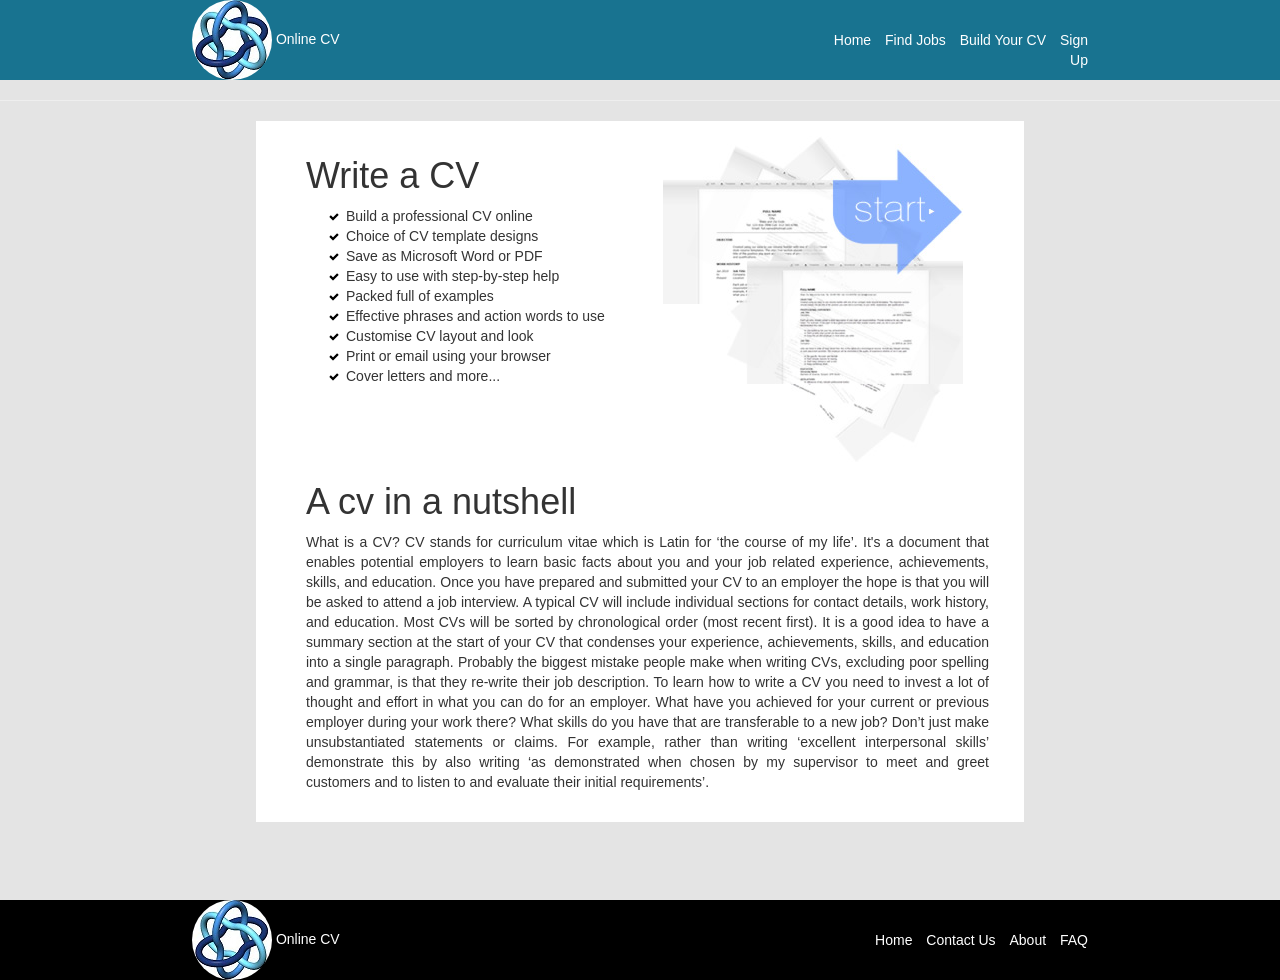
<file: OnlineCV/Documents/WireframeDiagram/index.html>
<!DOCTYPE html>
<html>
<head>
	<title>Online CV</title>
	<link rel="stylesheet" type="text/css" href="css/bootstrap.min.css">
	<link rel="stylesheet" type="text/css" href="css/style.css">
</head>
<body>
		<div class="page-wrapper">
			<div class="header">
				<div class="row">
					<div class="col-md-3">
						<a href="index.html"><img class="img-responsive img-circle logo" src="image/logo.jpg"></a>
						<span>Online CV</span>
					</div>
					<div class="col-md-4 col-md-offset-5 menubar">
						<a href="index.html">Home</a>
						<a href="findjobs.html">Find Jobs</a>
						<a href="cvbuilder.html">Build Your CV</a>
						<a href="signup.html">Sign Up</a>
					</div>
				</div>
			</div>
			<hr></hr>
			<div class="content">
				<div class="row">
					<div class="col-md-6">
						<h1>Write a CV</h1>
						<ul>
							<li>Build a professional CV online</li>
							<li>Choice of CV template designs</li>
							<li>Save as Microsoft Word or PDF</li>
							<li>Easy to use with step-by-step help</li>
							<li>Packed full of examples </li>
							<li>Effective phrases and action words to use</li>
							<li>Customise CV layout and look</li>
							<li>Print or email using your browser</li>
							<li>Cover letters and more...</li>
						</ul>
					</div>

					<div class="col-md-6">
						<a href="#">
							<a href="index.html"><img class="img-responsive" alt="Getstarted" src="image/getstarted.jpg"></a>
						</a>
					</div>
				</div>
				<h1>A cv in a nutshell</h1>
				<p>What is a CV? CV stands for curriculum vitae which is Latin for ‘the course of my life’. It's a document that enables potential employers to learn basic facts about you and your job related experience, achievements, skills, and education. Once you have prepared and submitted your CV to an employer the hope is that you will be asked to attend a job interview.
				A typical CV will include individual sections for contact details, work history, and education. Most CVs will be sorted by chronological order (most recent first). It is a good idea to have a summary section at the start of your CV that condenses your experience, achievements, skills, and education into a single paragraph.

				Probably the biggest mistake people make when writing CVs, excluding poor spelling and grammar, is that they re-write their job description. To learn how to write a CV you need to invest a lot of thought and effort in what you can do for an employer.
				What have you achieved for your current or previous employer during your work there? What skills do you have that are transferable to a new job? Don’t just make unsubstantiated statements or claims. For example, rather than writing ‘excellent interpersonal skills’ demonstrate this by also writing ‘as demonstrated when chosen by my supervisor to meet and greet customers and to listen to and evaluate their initial requirements’.

				</p>
			</div>

			<div class="footer">
				<div class="row">
					<div class="col-md-3">
						<a href="index.html"><img class="img-responsive img-circle logo" src="image/logo.jpg"></a>
						<span>Online CV</span>
					</div>
					<div class="col-md-4 col-md-offset-5 menubar">
						<a href="index.html">Home</a>
						<a href="javascript:void(0)">Contact Us</a>
						<a href="javascript:void(0)">About</a>
						<a href="javascript:void(0)">FAQ</a>
					</div>
				</div>
			</div>
		</div>
</body>
</html>
</file>
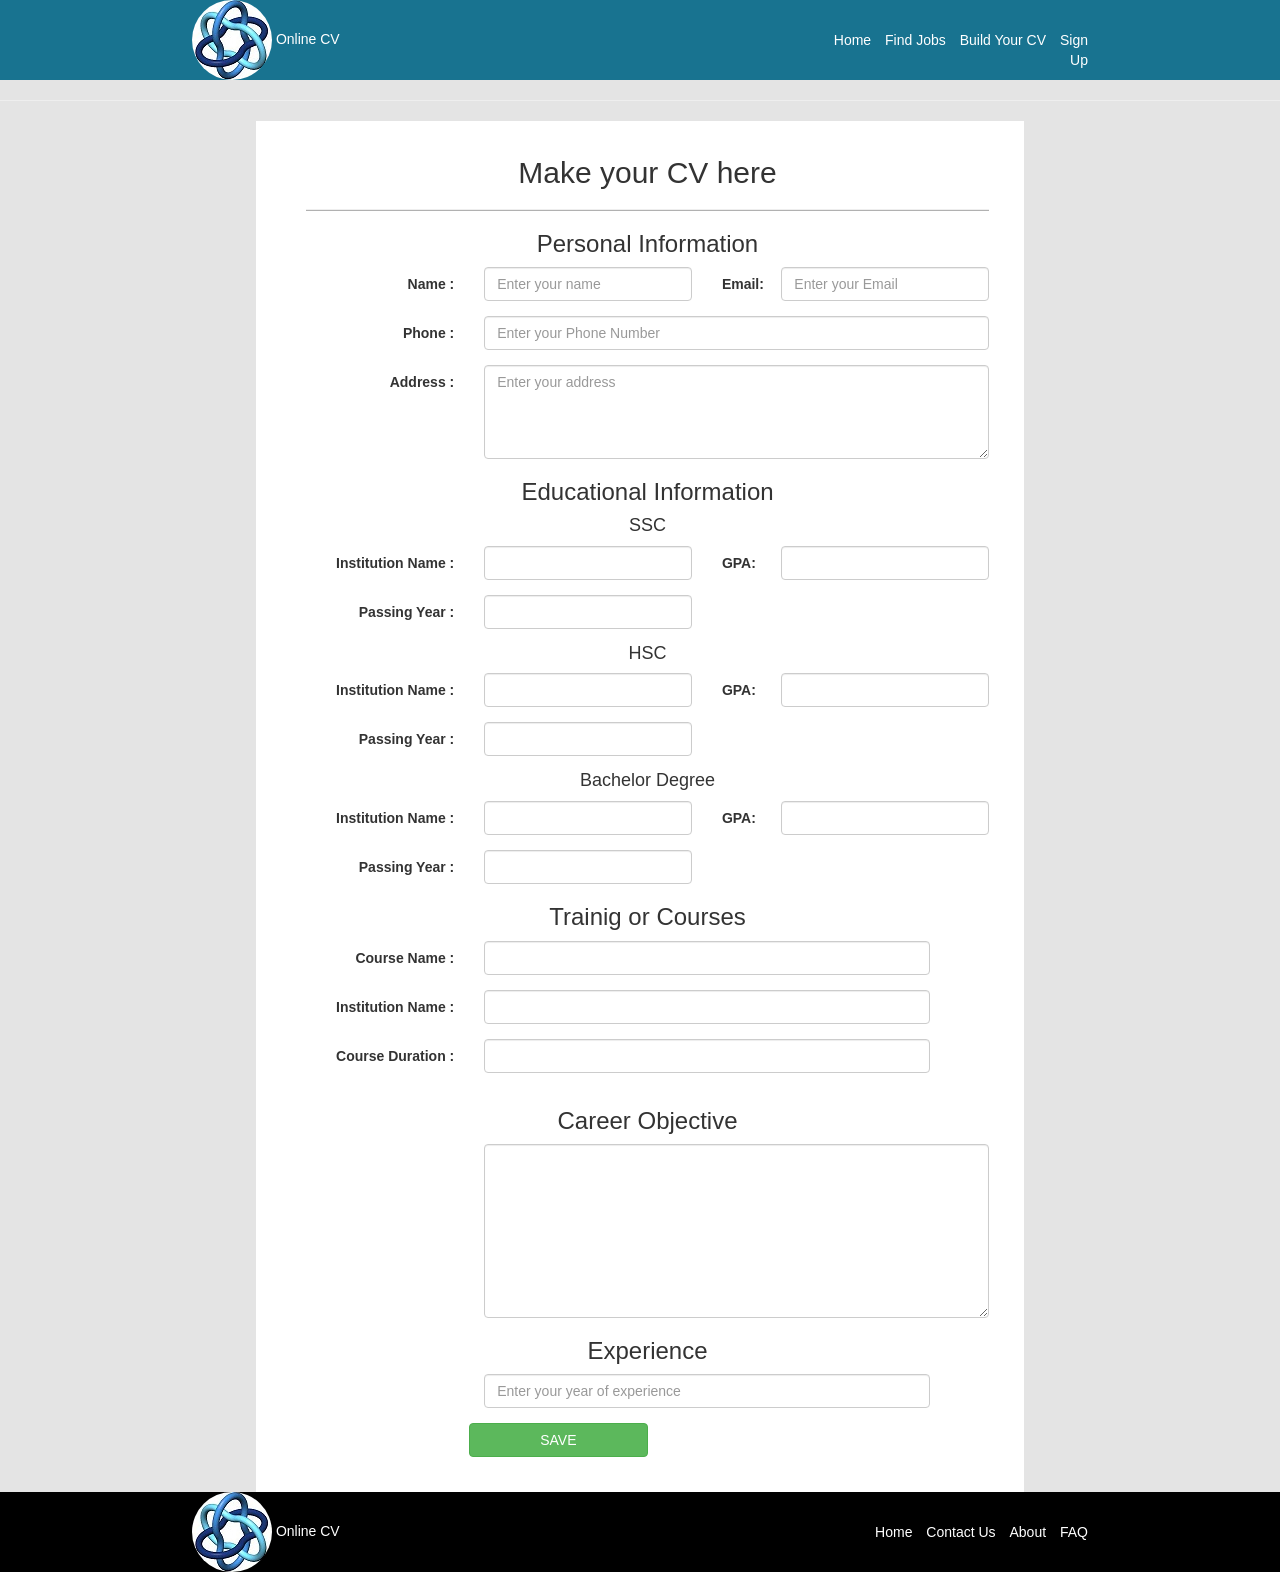
<file: OnlineCV/Documents/WireframeDiagram/cvbuilder.html>
<!DOCTYPE html>
<html>
<head>
	<title>Online CV</title>
	<link rel="stylesheet" type="text/css" href="css/bootstrap.min.css">
	<link rel="stylesheet" type="text/css" href="css/style.css">
</head>
<body>
		<div class="page-wrapper">
			<div class="header">
				<div class="row">
					<div class="col-md-3">
						<a href="index.html"><img class="img-responsive img-circle logo" src="image/logo.jpg"></a>
						<span>Online CV</span>
					</div>
					<div class="col-md-4 col-md-offset-5 menubar">
						<a href="index.html">Home</a>
						<a href="findjobs.html">Find Jobs</a>
						<a href="cvbuilder.html">Build Your CV</a>
						<a href="signup.html">Sign Up</a>
					</div>
				</div>
			</div>
			<hr></hr>
			<div class="cv-builder-content">
				<h2 class='text-center'>Make your CV here</h2>
				<hr>
				<form class="form-horizontal">

					<h3 class='text-center'>Personal Information</h3>
					<div class="form-group">
						<label class="control-label col-md-2 col-md-offset-1" for="name">Name :</label>
		    			<div class="col-md-4">
		      				<input type="text" class="form-control" id="name" placeholder="Enter your name">
		    			</div>

		    			<label class="control-label col-md-1" for="email">Email:</label>
		    			<div class="col-md-4">
		      				<input type="text" class="form-control" id="email" placeholder="Enter your Email">
		    			</div>
					</div>


					<div class="form-group">
						<label class="control-label col-md-3" for="phone">Phone :</label>
		    			<div class="col-md-9">
		      				<input type="text" class="form-control" id="phone" placeholder="Enter your Phone Number">
		    			</div>
					</div>


					<div class="form-group">
						<label class="control-label col-md-3" for="address">Address :</label>
		    			<div class="col-md-9">
		      				<textarea rows='4' class="form-control" id="address" placeholder="Enter your address"></textarea>
		    			</div>
					</div>

					<h3 class='text-center'>Educational Information</h3>
					<h4 class='text-center'>SSC</h4>
					<div class="form-group border-box">
						<label class="control-label col-md-3" for="ssc-instituton-name">Institution Name :</label>
		    			<div class="col-md-4">
		      				<input type="text" class="form-control" id="ssc-instituton-name">
		    			</div>

		    			<label class="control-label col-md-1" for="ssc-gpa">GPA:</label>
		    			<div class="col-md-4">
		      				<input type="number" class="form-control" id="ssc-gpa">
		    			</div>
		    		</div>

					<div class="form-group border-box">
		    			<label class="control-label col-md-3" for="ssc-passing-year">Passing Year :</label>
		    			<div class="col-md-4">
		      				<input type="number" class="form-control" id="ssc-passing-year">
		    			</div>
					</div>


					<h4 class='text-center'>HSC</h4>
					<div class="form-group border-box">
						<label class="control-label col-md-3" for="hsc-instituton-name">Institution Name :</label>
		    			<div class="col-md-4">
		      				<input type="text" class="form-control" id="hsc-instituton-name">
		    			</div>

		    			<label class="control-label col-md-1" for="hsc-gpa">GPA:</label>
		    			<div class="col-md-4">
		      				<input type="number" class="form-control" id="hsc-gpa">
		    			</div>
		    		</div>

					<div class="form-group border-box">
		    			<label class="control-label col-md-3" for="hsc-passing-year">Passing Year :</label>
		    			<div class="col-md-4">
		      				<input type="number" class="form-control" id="hsc-passing-year">
		    			</div>
					</div>

					<h4 class='text-center'>Bachelor Degree</h4>
					<div class="form-group border-box">
						<label class="control-label col-md-3" for="bsc-instituton-name">Institution Name :</label>
		    			<div class="col-md-4">
		      				<input type="text" class="form-control" id="bsc-instituton-name">
		    			</div>

		    			<label class="control-label col-md-1" for="bsc-gpa">GPA:</label>
		    			<div class="col-md-4">
		      				<input type="number" class="form-control" id="bsc-gpa">
		    			</div>
		    		</div>

					<div class="form-group border-box">
		    			<label class="control-label col-md-3" for="bsc-passing-year">Passing Year :</label>
		    			<div class="col-md-4">
		      				<input type="number" class="form-control" id="bsc-passing-year">
		    			</div>
					</div>


					<h3 class='text-center'>Trainig or Courses</h3>
					<div class="form-group border-box">
		    			<label class="control-label col-md-3" for="course-name">Course Name :</label>
		    			<div class="col-md-8">
		      				<input type="text" class="form-control" id="course-name">
		    			</div>
		    		</div>

		    		<div class="form-group border-box">
		    			<label class="control-label col-md-3" for="training-instituton-name">Institution Name :</label>
		    			<div class="col-md-8">
		      				<input type="text" class="form-control" id="training-instituton-name">
		    			</div>
					</div>

					<div class="form-group border-box">
		    			<label class="control-label col-md-3" for="course-duration">Course Duration :</label>
		    			<div class="col-md-8">
		      				<input type="number" class="form-control" id="course-duration">
		    			</div>
					</div>

					<div class="form-group">
						<h3 class='text-center'>Career Objective</h3>
		    			<div class="col-md-9 col-md-offset-3">
		      				<textarea rows='8' class="form-control" id="objective"></textarea>
		    			</div>
					</div>
					<h3 class='text-center'>Experience</h3>
					<div class="form-group border-box">
		    			<div class="col-md-8 col-md-offset-3">
		      				<input type="text" class="form-control" id="duration" placeholder="Enter your year of experience">
		    			</div>
					</div>

					<div class="form-group">
						<button class="btn btn-success col-md-3 col-md-offset-3">SAVE</button>
					</div>
				</form>	
				
			</div>

			<div class="footer">
				<div class="row">
					<div class="col-md-3">
						<a href="index.html"><img class="img-responsive img-circle logo" src="image/logo.jpg"></a>
						<span>Online CV</span>
					</div>
					<div class="col-md-4 col-md-offset-5 menubar">
						<a href="index.html">Home</a>
						<a href="javascript:void(0)">Contact Us</a>
						<a href="javascript:void(0)">About</a>
						<a href="javascript:void(0)">FAQ</a>
					</div>
				</div>
			</div>
		</div>
</body>
</html>
</file>
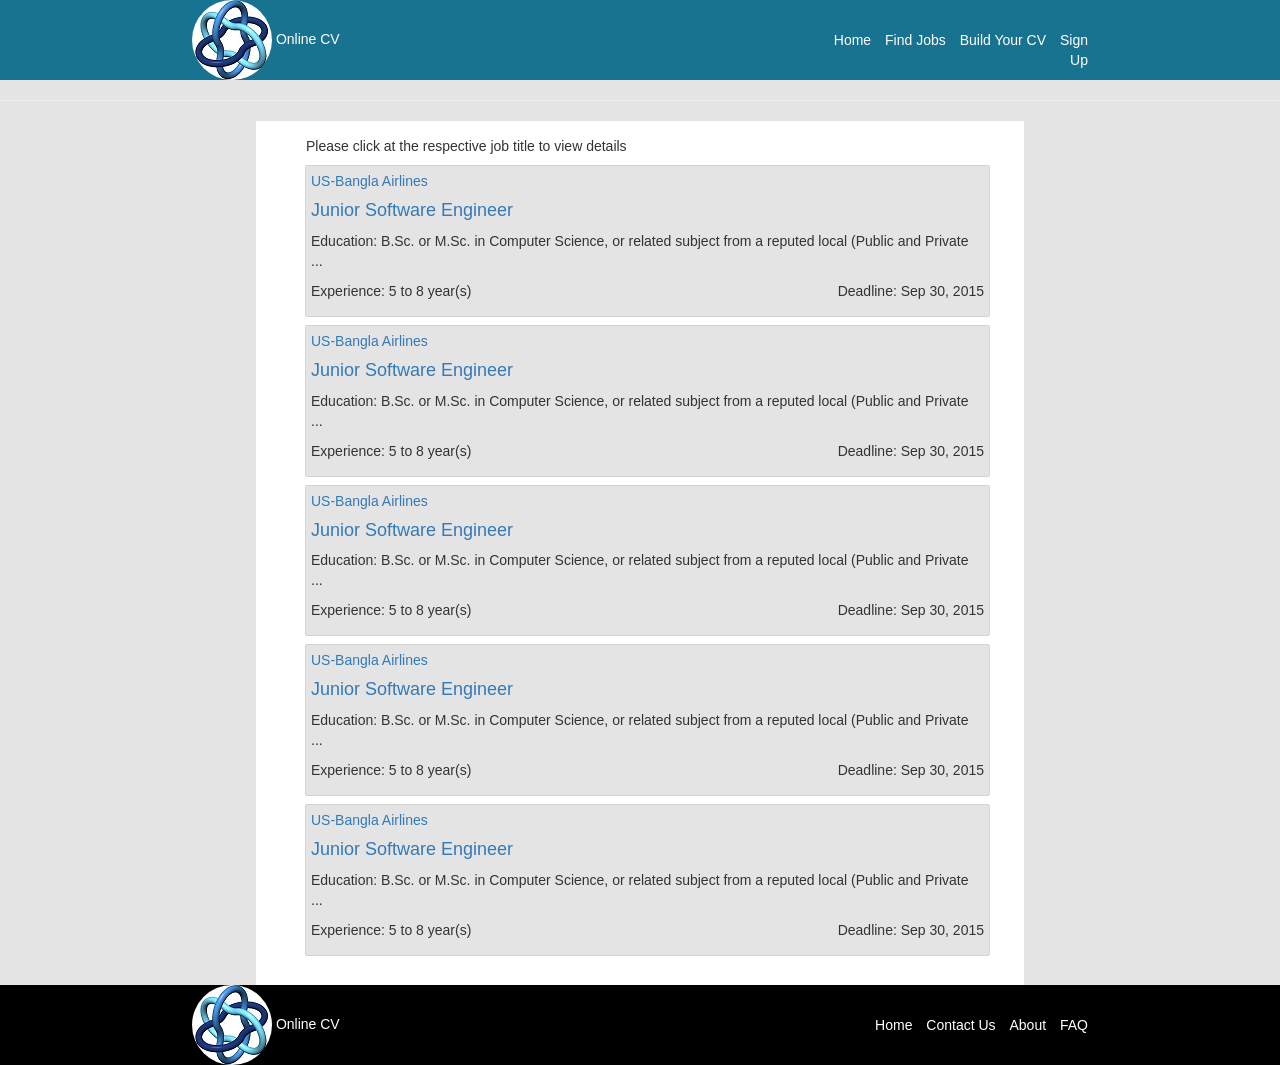
<file: OnlineCV/Documents/WireframeDiagram/findjobs.html>
<!DOCTYPE html>
<html>
<head>
	<title>Online CV</title>
	<link rel="stylesheet" type="text/css" href="css/bootstrap.min.css">
	<link rel="stylesheet" type="text/css" href="css/style.css">
</head>
<body>
		<div class="page-wrapper">
			<div class="header">
				<div class="row">
					<div class="col-md-3">
						<a href="index.html"><img class="img-responsive img-circle logo" src="image/logo.jpg"></a>
						<span>Online CV</span>
					</div>
					<div class="col-md-4 col-md-offset-5 menubar">
						<a href="index.html">Home</a>
						<a href="findjobs.html">Find Jobs</a>
						<a href="cvbuilder.html">Build Your CV</a>
						<a href="signup.html">Sign Up</a>
					</div>
				</div>
			</div>
			<hr></hr>
			<div class="find-jobs-content">
				<p>Please click at the respective job title to view details</p>
				<a class="job-content" href="#">
					<div class="job-content-box">

						<p class="company-name">US-Bangla Airlines</p>
						<a href="#"><h3 class="job-title"> Junior Software Engineer</h3></a>
						<p class="min-education">Education: B.Sc. or M.Sc. in Computer Science, or related subject from a reputed local (Public and Private ... </p>
						<p class="job-experience">Experience: 5 to 8 year(s)	<span class="application-deadline">Deadline: Sep 30, 2015</span></p>
					</div>
				</a>

				<a class="job-content" href="#">
					<div class="job-content-box">

						<p class="company-name">US-Bangla Airlines</p>
						<a href="#"><h3 class="job-title"> Junior Software Engineer</h3></a>
						<p class="min-education">Education: B.Sc. or M.Sc. in Computer Science, or related subject from a reputed local (Public and Private ... </p>
						<p class="job-experience">Experience: 5 to 8 year(s)	<span class="application-deadline">Deadline: Sep 30, 2015</span></p>
					</div>
				</a>

				<a class="job-content" href="#">
					<div class="job-content-box">

						<p class="company-name">US-Bangla Airlines</p>
						<a href="#"><h3 class="job-title"> Junior Software Engineer</h3></a>
						<p class="min-education">Education: B.Sc. or M.Sc. in Computer Science, or related subject from a reputed local (Public and Private ... </p>
						<p class="job-experience">Experience: 5 to 8 year(s)	<span class="application-deadline">Deadline: Sep 30, 2015</span></p>
					</div>
				</a>

				<a class="job-content" href="#">
					<div class="job-content-box">

						<p class="company-name">US-Bangla Airlines</p>
						<a href="#"><h3 class="job-title"> Junior Software Engineer</h3></a>
						<p class="min-education">Education: B.Sc. or M.Sc. in Computer Science, or related subject from a reputed local (Public and Private ... </p>
						<p class="job-experience">Experience: 5 to 8 year(s)	<span class="application-deadline">Deadline: Sep 30, 2015</span></p>
					</div>
				</a>

				<a class="job-content" href="#">
					<div class="job-content-box">

						<p class="company-name">US-Bangla Airlines</p>
						<a href="#"><h3 class="job-title"> Junior Software Engineer</h3></a>
						<p class="min-education">Education: B.Sc. or M.Sc. in Computer Science, or related subject from a reputed local (Public and Private ... </p>
						<p class="job-experience">Experience: 5 to 8 year(s)	<span class="application-deadline">Deadline: Sep 30, 2015</span></p>
					</div>
				</a>

			</div>

			<div class="footer">
				<div class="row">
					<div class="col-md-3">
						<a href="index.html"><img class="img-responsive img-circle logo" src="image/logo.jpg"></a>
						<span>Online CV</span>
					</div>
					<div class="col-md-4 col-md-offset-5 menubar">
						<a href="index.html">Home</a>
						<a href="javascript:void(0)">Contact Us</a>
						<a href="javascript:void(0)">About</a>
						<a href="javascript:void(0)">FAQ</a>
					</div>
				</div>
			</div>
		</div>
</body>
</html>
</file>
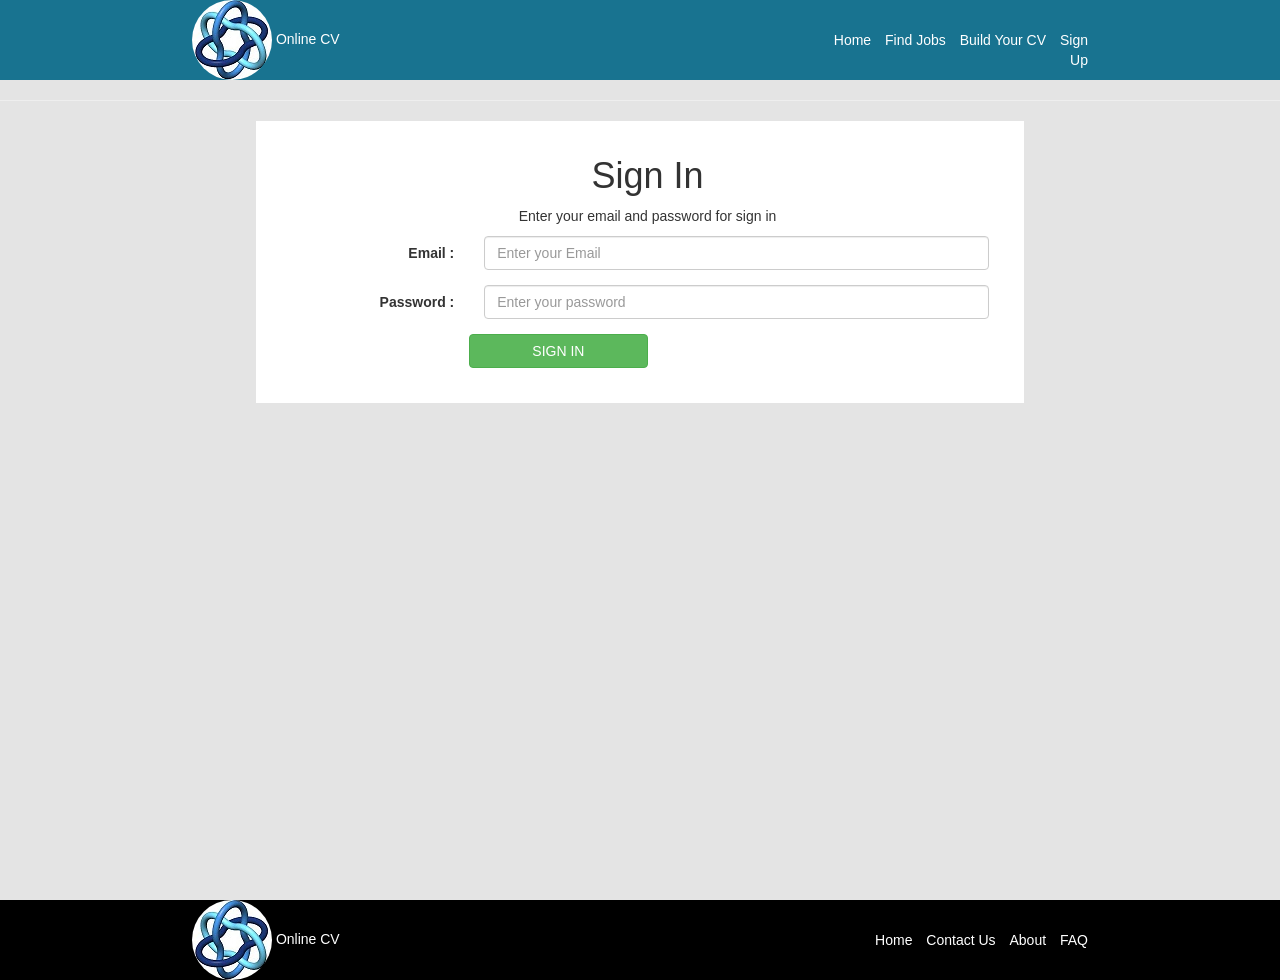
<file: OnlineCV/Documents/WireframeDiagram/signin.html>
<!DOCTYPE html>
<html>
<head>
	<title>Online CV</title>
	<link rel="stylesheet" type="text/css" href="css/bootstrap.min.css">
	<link rel="stylesheet" type="text/css" href="css/style.css">
</head>
<body>
		<div class="page-wrapper">
			<div class="header">
				<div class="row">
					<div class="col-md-3">
						<a href="index.html"><img class="img-responsive img-circle logo" src="image/logo.jpg"></a>
						<span>Online CV</span>
					</div>
					<div class="col-md-4 col-md-offset-5 menubar">
						<a href="index.html">Home</a>
						<a href="findjobs.html">Find Jobs</a>
						<a href="cvbuilder.html">Build Your CV</a>
						<a href="signup.html">Sign Up</a>
					</div>
				</div>
			</div>
			<hr></hr>
			<div class="sign-up-content">
				<h1>Sign In</h1>
				<p class="text-center">Enter your email and password for sign in</p>
				<form class="form-horizontal">
					
					<div class="form-group">
						<label class="control-label col-md-3" for="email">Email :</label>
		    			<div class="col-md-9">
		      				<input type="email" class="form-control" id="email" placeholder="Enter your Email">
		    			</div>
					</div>

					<div class="form-group">
						<label class="control-label col-md-3" for="password">Password :</label>
		    			<div class="col-md-9">
		      				<input type="password" class="form-control" id="password" placeholder="Enter your password">
		    			</div>
					</div>

					<div class="form-group">
						<button class="btn btn-success col-md-3 col-md-offset-3">SIGN IN</button>
					</div>

					

				</form>
			</div>

			<div class="footer">
				<div class="row">
					<div class="col-md-3">
						<a href="index.html"><img class="img-responsive img-circle logo" src="image/logo.jpg"></a>
						<span>Online CV</span>
					</div>
					<div class="col-md-4 col-md-offset-5 menubar">
						<a href="index.html">Home</a>
						<a href="javascript:void(0)">Contact Us</a>
						<a href="javascript:void(0)">About</a>
						<a href="javascript:void(0)">FAQ</a>
					</div>
				</div>
			</div>
		</div>
</body>
</html>
</file>
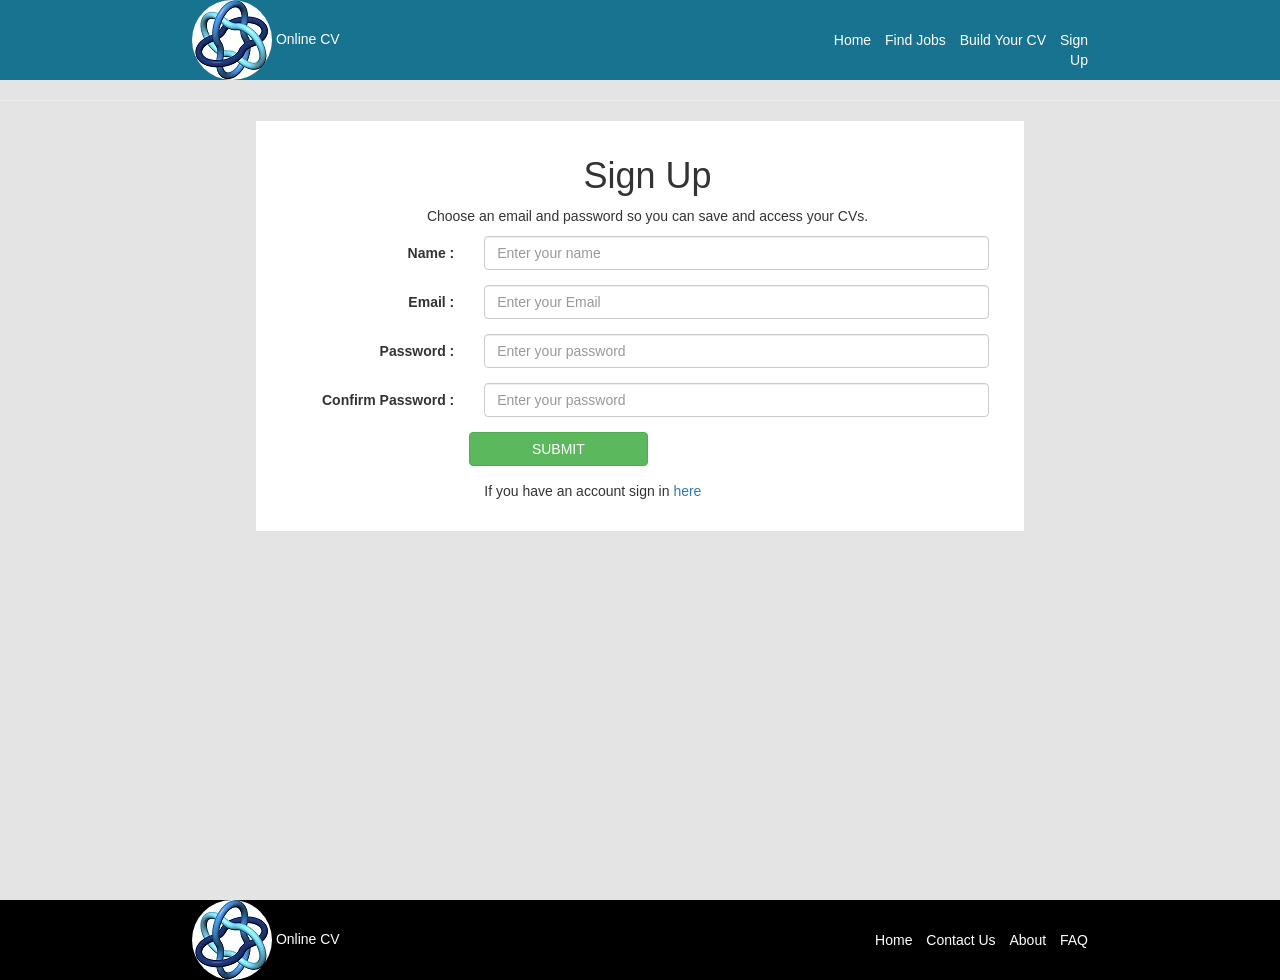
<file: OnlineCV/Documents/WireframeDiagram/signup.html>
<!DOCTYPE html>
<html>
<head>
	<title>Online CV</title>
	<link rel="stylesheet" type="text/css" href="css/bootstrap.min.css">
	<link rel="stylesheet" type="text/css" href="css/style.css">
</head>
<body>
		<div class="page-wrapper">
			<div class="header">
				<div class="row">
					<div class="col-md-3">
						<a href="index.html"><img class="img-responsive img-circle logo" src="image/logo.jpg"></a>
						<span>Online CV</span>
					</div>
					<div class="col-md-4 col-md-offset-5 menubar">
						<a href="index.html">Home</a>
						<a href="findjobs.html">Find Jobs</a>
						<a href="cvbuilder.html">Build Your CV</a>
						<a href="signup.html">Sign Up</a>
					</div>
				</div>
			</div>
			<hr></hr>
			<div class="sign-up-content">
				<h1>Sign Up</h1>
				<p class="form-info">Choose an email and password so you can save and access your CVs.</p>
				<form class="form-horizontal">
					<div class="form-group">
						<label class="control-label col-md-3" for="name">Name :</label>
		    			<div class="col-md-9">
		      				<input type="text" class="form-control" id="name" placeholder="Enter your name">
		    			</div>
					</div>

					<div class="form-group">
						<label class="control-label col-md-3" for="email">Email :</label>
		    			<div class="col-md-9">
		      				<input type="email" class="form-control" id="email" placeholder="Enter your Email">
		    			</div>
					</div>

					<div class="form-group">
						<label class="control-label col-md-3" for="password">Password :</label>
		    			<div class="col-md-9">
		      				<input type="password" class="form-control" id="password" placeholder="Enter your password">
		    			</div>
					</div>

					<div class="form-group">
						<label class="control-label col-md-3" for="password-confirm">Confirm Password :</label>
		    			<div class="col-md-9">
		      				<input type="password" class="form-control" id="password-confirm" placeholder="Enter your password">
		    			</div>
					</div>
					<div class="form-group">
						<button class="btn btn-success col-md-3 col-md-offset-3">SUBMIT</button>
					</div>
				</form>
				<div class="row">
					<div class="col-md-9 col-md-offset-3">
						<p>If you have an account sign in <a href="signin.html">here</a></p>
					</div>
				</div>
			</div>

			<div class="footer">
				<div class="row">
					<div class="col-md-3">
						<a href="index.html"><img class="img-responsive img-circle logo" src="image/logo.jpg"></a>
						<span>Online CV</span>
					</div>
					<div class="col-md-4 col-md-offset-5 menubar">
						<a href="index.html">Home</a>
						<a href="javascript:void(0)">Contact Us</a>
						<a href="javascript:void(0)">About</a>
						<a href="javascript:void(0)">FAQ</a>
					</div>
				</div>
			</div>
		</div>
</body>
</html>
</file>
<file: OnlineCV/Documents/WireframeDiagram/css/style.css>
/*=================================================
			Style for Home
===================================================*/
html {
	height: 100%;
}
body {
	margin: 0;
	padding: 0;
	height: 100%;
}
.page-wrapper{
	background-color: #E4E4E4;
	min-height: 100%;
	position: relative;
	/*position: absolute;*/
	/*top: 0;*/
	/*bottom: 0;*/

}
.header{
	background-color: #187390;
	padding: 0 15%;
	color: #ffffff;
}
.logo{
	display: inline-block;
}
.menubar{
	padding-top: 30px;
    text-align: right;
}
.menubar>a{
	margin-left: 10px;
	color: #ffffff;
}
.content{
	background-color: #ffffff;
    padding: 15px 35px 20px 50px;
    margin: 0 20% 15px;
}
.content ul{
	list-style-image: url(../image/bullet.gif);
}
.content p{
	text-align: justify;
}
.wrapper>hr{
	margin-top: 45px;
    background-color: #B1B1B1;
    height: 1px;
}
.footer{
	background-color: #000000;
	padding: 0 15%;
	color: #ffffff;
	position: absolute;
	width: 100%;
	bottom: 0;
	margin-bottom: -80px;
}
/*=================================================
			Style for Sign up
===================================================*/
.sign-up-content{
	background-color: #ffffff;
    padding: 15px 35px 20px 50px;
    margin: 0 20% 15px;
    
}
.sign-up-content .form-info,.sign-up-content h1{
	text-align: center;
}
/*=================================================
			Style for Find a job
===================================================*/
.find-jobs-content{
	background-color: #ffffff;
    padding: 15px 35px 20px 50px;
    margin: 0 20% 15px;
    
}
.find-jobs-content a.job-content{
	display: block;
    height: 100%;
    width: 100%;
    text-decoration: none;
}
.job-content-box{
	background-color: #E4E4E4;
	box-shadow: 0 0 1px #000000;
	padding: 5px;
	margin-bottom: 10px;
}
.job-title{
	margin-top: 0;
	font-size: 18px;
}
.application-deadline{
	float: right;
}

/*=================================================
			Style for CV builder
===================================================*/

.cv-builder-content{
	background-color: #ffffff;
    padding: 15px 35px 20px 50px;
    margin: 0 20% 15px;
    overflow: overlay;
}
.cv-builder-content hr{
	/*margin-top: 45px;*/
    background-color: #B1B1B1;
    height: 1px;
}
</file>
